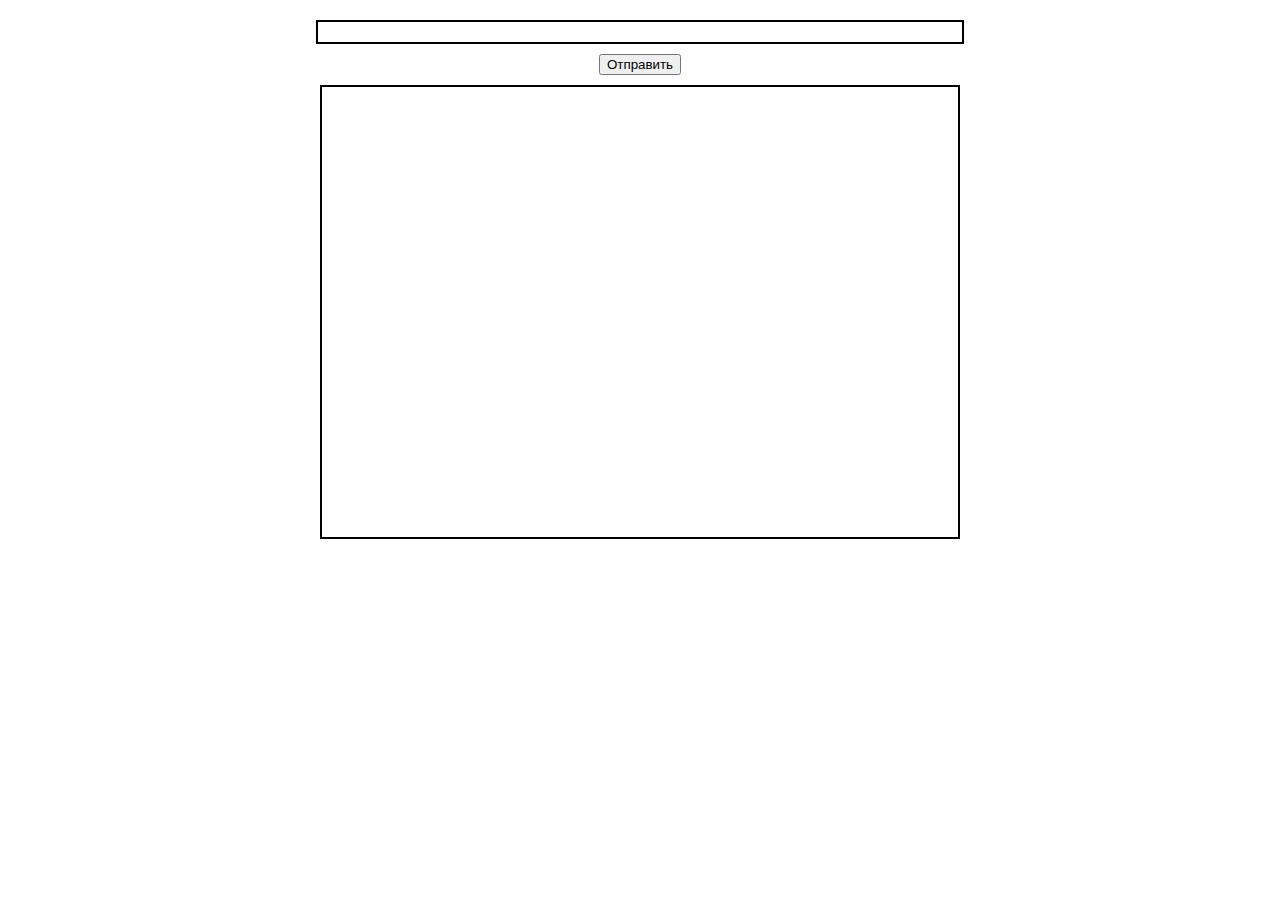
<file: HT02/index.html>
<!DOCTYPE html>
<html lang="en">
<head>
    <meta charset="UTF-8">
    <meta http-equiv="X-UA-Compatible" content="IE=edge">
    <meta name="viewport" content="width=device-width, initial-scale=1.0">
    <link rel="stylesheet" href="style.css">
    <title>Document</title>
</head>
<body>
<div class="center">
    <form class="container">
        <input type="text" class="input">
        <button class="btn">Отправить</button>
    </form>
    <div class="reviews">
        
    </div>
</div>
    <script src="1.js" defer></script>
    <script src="2.js" defer></script>
</body>
</html>
</file>
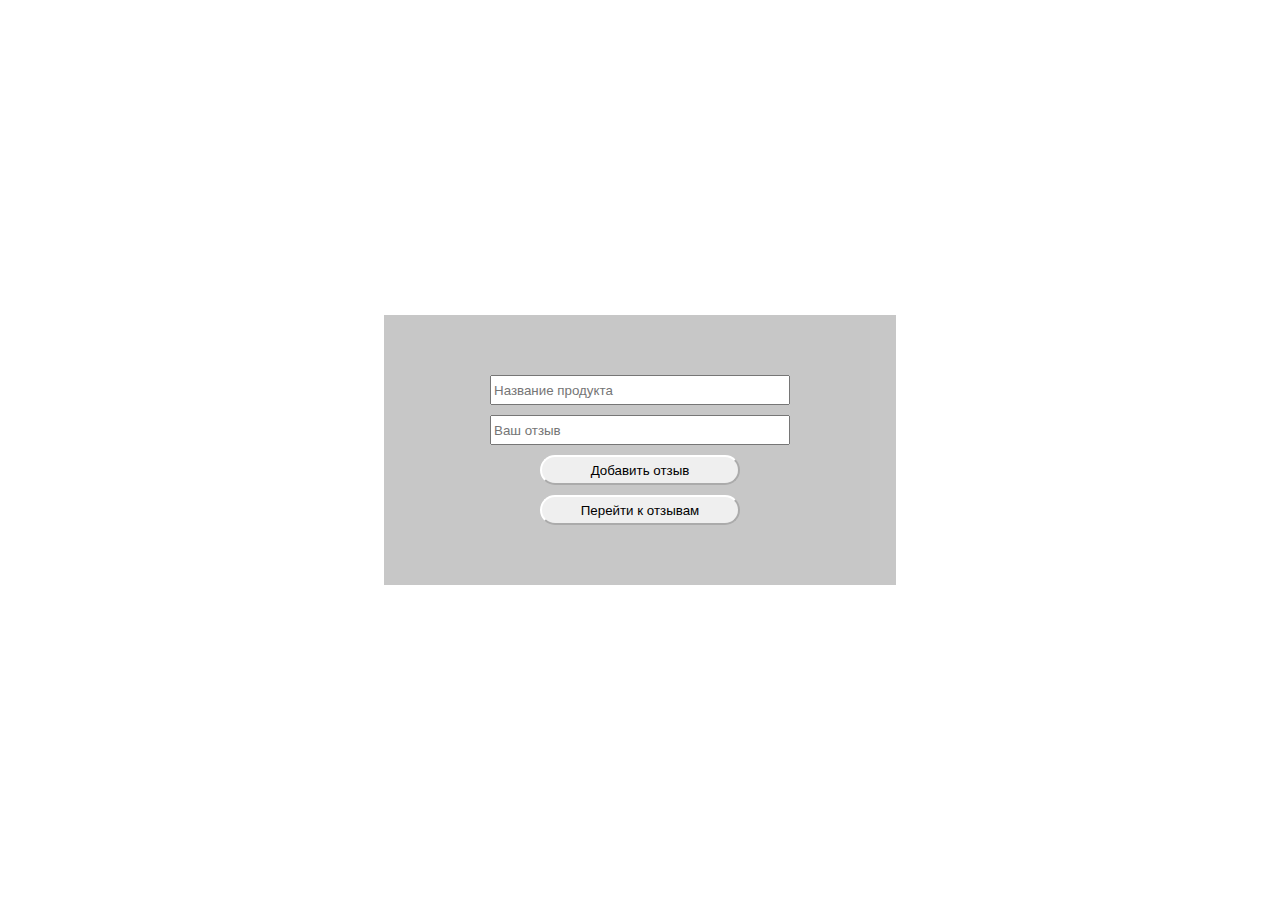
<file: HT03/Index.html>
<!DOCTYPE html>
<html lang="en">
<head>
    <meta charset="UTF-8">
    <meta http-equiv="X-UA-Compatible" content="IE=edge">
    <meta name="viewport" content="width=device-width, initial-scale=1.0">
    <link rel="stylesheet" href="style.css">
    <script src="script.js" defer></script>
    <title>Add feedback</title>
</head>
<body>
    <div class="container center flex">
        <div class="feedback_container">
            <form class="feedback_form">
                <input type="text" class="product_name input" placeholder="Название продукта">
                <input type="text" class="feedback input " placeholder="Ваш отзыв">
                <button class="btn_1 btn"> Добавить отзыв</button>
            </form>
            <form action="feedback.html">
                <button class="btn_2 btn">Перейти к отзывам</button>
            </form>
        </div>
    </div>
    
</body>
</html>
</file>
<file: HT02/style.css>
* {
    margin: 0;
    text-decoration: none;
}

.center{
    padding-left: calc(50% - 25vw);
    padding-right: calc(50% - 25vw);
}

.flex {
    display: flex;
    align-items: center;
    justify-content: center;
}

.container {
    display: flex;
    flex-direction: column;
    align-items: center;
    justify-content: center;
    margin: 10px;
}

.input {
    margin: 10px;
    border: 2px solid black;
    width: 50vw;
    height: 2vh;
}

.reviews {
    border: 2px solid black;
    height: 50vh;
}
 
.review {
    size: 20pt;
}
</file>
<file: HT03/style.css>
* {
    margin: 0;
    text-decoration: none;
    box-sizing: border-box;
}

.center{
    padding-left: calc(50% - 40vw);
    padding-right: calc(50% - 40vw);
}

.container {
    height: 100vh;
}

.flex {
    display: flex;
    align-items: center;
    justify-content: center;
    gap: 20px;
}

.flex_column {
    display: flex;
    flex-direction: column;
    align-items: center;
    justify-content: center;
    gap: 10px;
    padding: 20px;
}

.feedback_container {
    display: flex;
    flex-direction: column;
    align-items: center;
    justify-content: center;
    gap: 10px;
    margin: 10px;
    background-color: rgb(199, 199, 199);
    height: 30vh;
    width: 40vw;
}

.feedback_form {
    display: flex;
    flex-direction: column;
    align-items: center;
    justify-content: center;
    gap: 10px;

}

.btn {
    width: 200px;
    height: 30px;
    border-radius: 50px;
    border-color: rgb(255, 255, 255)
}

.input {
    width: 300px;
    height: 30px;
}

.text2{
    text-align: center;
    font-size: 30px;
    color: rgb(12, 14, 128);
    margin: 15px;
}
</file>
